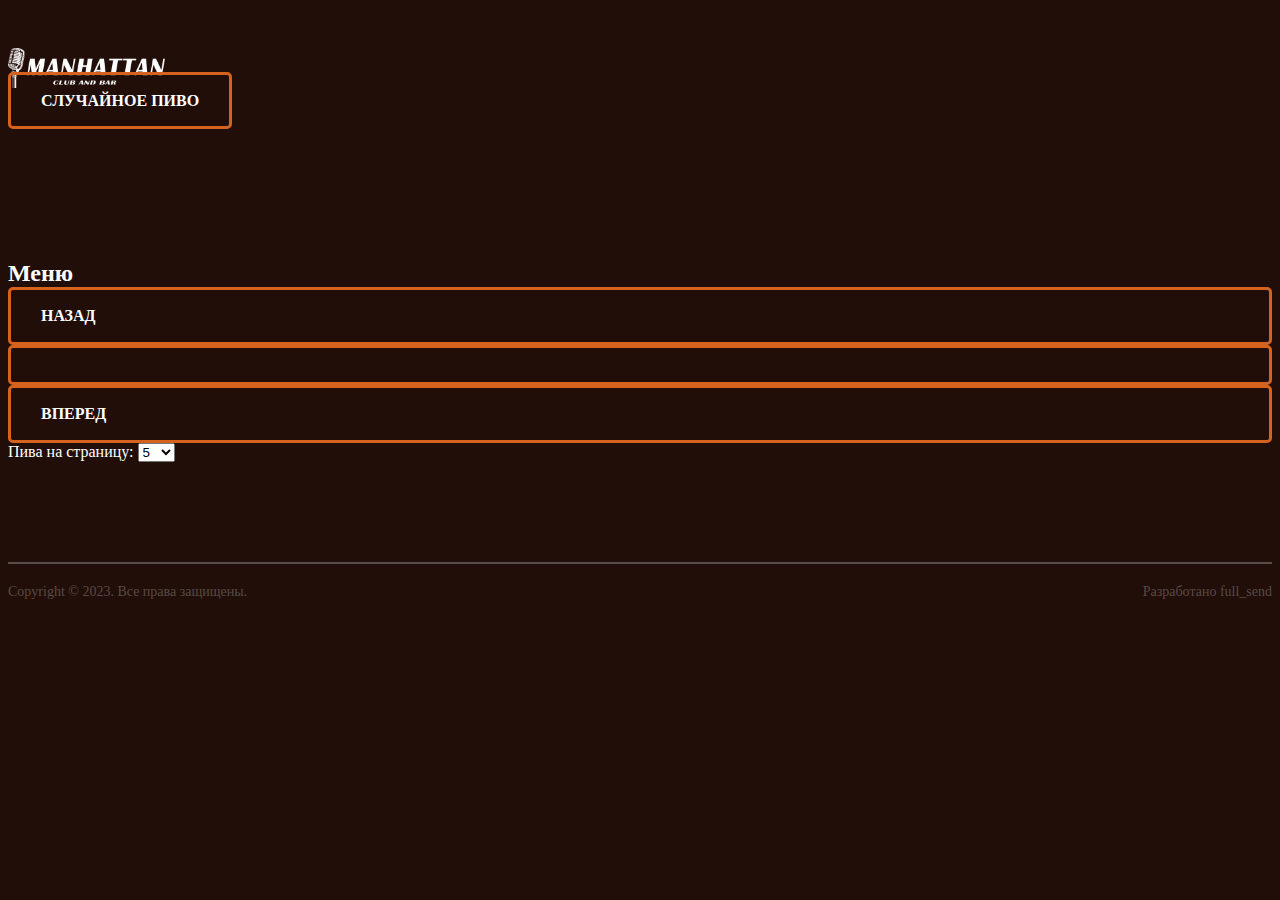
<file: index.html>
<!DOCTYPE html>
<html lang="en">
  <head>
    <meta charset="UTF-8" />
    <meta name="viewport" content="width=device-width, initial-scale=1.0" />
    <title>BeerShop</title>
    <link
      href="https://cdn.jsdelivr.net/npm/bootstrap@5.3.0/dist/css/bootstrap.min.css"
      rel="stylesheet"
      integrity="sha384-9ndCyUaIbzAi2FUVXJi0CjmCapSmO7SnpJef0486qhLnuZ2cdeRhO02iuK6FUUVM"
      crossorigin="anonymous"
    />

    <script src="js/script.js" defer></script>
    <link rel="stylesheet" href="css/style.css" />
  </head>
  <body>
    <header class="container header text-center">
      <div class="row align-items-center">
        <div class="logo col">
          <img src="img/logo.png" alt="" />
        </div>
        <!-- <nav class="navbar navbar-expand-lg col">
          <div class="collapse navbar-collapse" id="navbarText">
            <ul class="navbar-nav nav-fill w-100">
              <li class="nav-item">
                <a class="nav-link" href="#">Главная</a>
              </li>
              <li class="nav-item">
                <a class="nav-link" href="#">Меню</a>
              </li>
              <li class="nav-item">
                <a class="nav-link" href="#">Афиша</a>
              </li>
              <li class="nav-item">
                <a class="nav-link" href="#">Сотрудничество</a>
              </li>
              <li class="nav-item">
                <a class="nav-link" href="#">Галерея</a>
              </li>
              <li class="nav-item">
                <a class="nav-link" href="#">Новости</a>
              </li>
            </ul>
          </div>
        </nav> -->
        <div class="shield col random__beer">
          <a class="shield-btn btn-hover"> Случайное пиво </a>
        </div>
      </div>
    </header>

    <content class="kitchen">
      <div class="container">
        <div class="row">
          <h2 class="text-center text-uppercase mb-5">Меню</h2>
        </div>
        <div class="row kitchen__menu">
          <!--                 
                <div class="col-md-6 col-sm-12 kitchen__menu_item">
                    <img src="img/kitchen_img.png" alt="menu_item">
                    <div class="kitchen__menu_item__annotation">
                        <div class="kitchen__menu_item__header mb-2">
                            <h4 class="text-uppercase text-white">Amet donec. </h3>
                            <span><a href="" class="btn-hover">550р</a></span>
                        </div>
                        <p>550 гр</p>
                        <p class="kitchen__menu_item__about text-white">Placerat id auctor nunc id vel vel curabitur. Urna fames maecenas leo elit diam nibh elit.</p>
                    </div>
                </div> -->
        </div>
        <div class="row text-center pagination_buttons">
          <div class="col btn-prev shield-btn">Назад</div>
          <div class="col pagination__numbers shield-btn">
          </div>
          <div class="col btn-next shield-btn">Вперед</div>
          <div class="per_page_container">
            <label for="per_page"> Пива на страницу: </label>
              <select name="per_page" id="per_page">
                <option value="5">5</option>
                <option value="10">10</option>
                <option value="20">20</option>
                <option value="40">40</option>
              </select>
          </div>
        </div>
      </div>
    </content>

    <footer class="footer">
      <div class="container">
        <div class="row">
          <div class="line"></div>
          <div class="footer__info">
            <p>Copyright © 2023. Все права защищены.</p>
            <p>Разработано full_send</p>
          </div>
        </div>
      </div>
    </footer>
  </body>
</html>
</file>
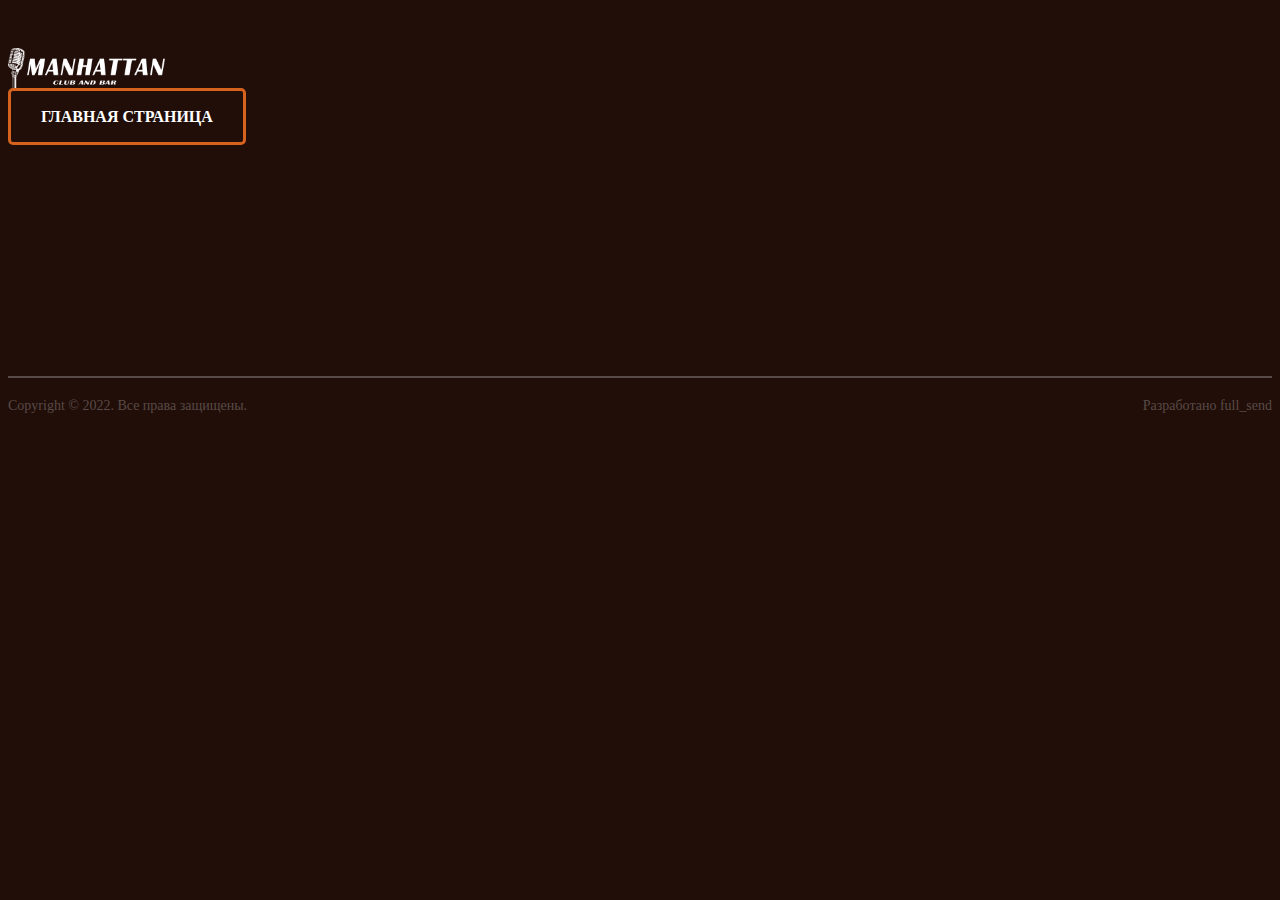
<file: singleBeer.html>
<!DOCTYPE html>
<html lang="en">
  <head>
    <meta charset="UTF-8" />
    <meta name="viewport" content="width=device-width, initial-scale=1.0" />
    <title>BeerShop</title>
    <link
      href="https://cdn.jsdelivr.net/npm/bootstrap@5.3.0/dist/css/bootstrap.min.css"
      rel="stylesheet"
      integrity="sha384-9ndCyUaIbzAi2FUVXJi0CjmCapSmO7SnpJef0486qhLnuZ2cdeRhO02iuK6FUUVM"
      crossorigin="anonymous"
    />

    <script src="js/script2.js" defer></script>
    <link rel="stylesheet" href="css/style.css" />
  </head>
  <body>
    <header class="container header text-center">
      <div class="row align-items-center">
        <div class="logo col">
          <img src="img/logo.png" alt="" />
        </div>
        <nav class="navbar navbar-expand-lg col">
          <div class="collapse navbar-collapse" id="navbarText">
            <ul class="navbar-nav nav-fill w-100">
              <!-- <li class="nav-item">
                <a class="nav-link" href="#">Главная</a>
              </li>
              <li class="nav-item">
                <a class="nav-link" href="#">Меню</a>
              </li>
              <li class="nav-item">
                <a class="nav-link" href="#">Афиша</a>
              </li>
              <li class="nav-item">
                <a class="nav-link" href="#">Сотрудничество</a>
              </li>
              <li class="nav-item">
                <a class="nav-link" href="#">Галерея</a>
              </li>
              <li class="nav-item">
                <a class="nav-link" href="#">Новости</a>
              </li> -->
            </ul>
          </div>
        </nav>
        <div class="shield col main_page_redirect_btn">
          <a class="shield-btn btn-hover"> Главная страница </a>
        </div>
      </div>
    </header>

    <content class="kitchen">
      <div class="container">
        <div class="row single__beer_details text-center">
            <div class="row beer__name justify-content-center">
                
            </div>
            <div class="row beer__details justify-content-center">
                
            </div>
            </div>
      </div>
    </content>

    <footer class="footer">
      <div class="container">
        <div class="row">
          <div class="line"></div>
          <div class="footer__info">
            <p>Copyright © 2022. Все права защищены.</p>
            <p>Разработано full_send</p>
          </div>
        </div>
      </div>
    </footer>
  </body>
</html>
</file>
<file: css/style.css>
header,
content {
  padding: 50px 0;
}

h1,
h2,
h3,
h4,
h5,
p {
  margin: 0;
  padding: 0;
}

.footer {
  padding-top: 100px;
  padding-bottom: 10px;
}

header {
  padding-top: 10px;
  margin-bottom: 100px;
}

body {
  background: #210e09;
  padding: 30px 0;
  color: #fff;
}

a,
.nav-link {
  color: #fff;
  text-decoration: none;
}

.nav-item a {
  font-size: 18px;
}

.nav-link:hover {
  color: #fff;
  text-shadow: 0 0 5px #fff;
}

.logo img {
  width: 157px;
  height: 40px;
}

.shield-btn {
  padding: 17px 30px;
  background: transparent;
  border: 3px solid #d5621d;
  border-radius: 5px;
  text-transform: uppercase;
  font-weight: 600;
  transition: 0.4s ease;
}

.btn-hover:hover {
  background: #fff;
  color: #d5621d;
  border: 3px solid #fff;
  cursor: pointer;
}

.kitchen__menu_item {
  display: flex;
  align-items: center;
  justify-content: center;
  margin-bottom: 40px;
}

.kitchen__menu_item__header {
  display: flex;
  justify-content: space-between;
  align-items: center;
}

.kitchen__menu_item__annotation a {
  font-size: 14px;
  border: 3px solid #d5621d;
  font-weight: 400;
  padding: 4px 10px 5px 10px;
  border-radius: 3px;
  transition: 0.4s ease;
}

.kitchen__menu_item img {
  max-width: 110px;
  max-height: 110px;
  margin-right: 15px;
  border-radius: 3px;
}

.kitchen__menu_item__annotation p {
  font-size: 14px;
  color: #d5621d;
  width: 350px;
}

.footer .line {
  width: 100%;
  height: 2px;
  background: #584a46;
  margin-bottom: 20px;
}

.footer__info {
  color: #584a46;
  display: flex;
  justify-content: space-between;
  align-items: center;
  font-size: 14px;
}


.random__beer_item img {
  max-width: 50em;
  max-height: 50em;
  margin-right: 15px;
  border-radius: 3px;
}
</file>
